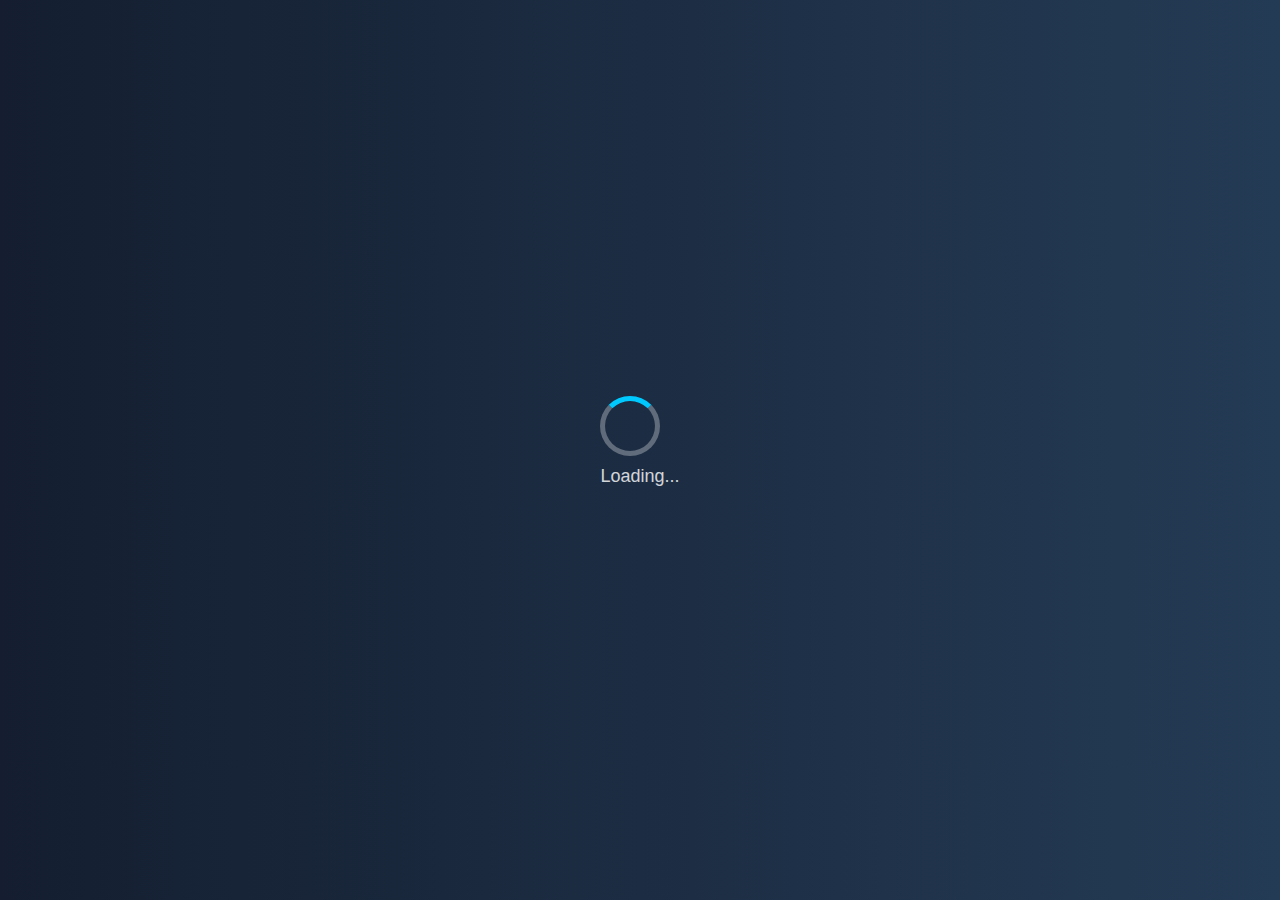
<file: index.html>
<!DOCTYPE html>
<html lang="id">
<head>
    <meta charset="UTF-8">
    <meta name="viewport" content="width=device-width, initial-scale=1.0">
    <title>Loading...</title>
    <link rel="stylesheet" href="styles.css">
    <script>
        // Setelah 3 detik, pindah ke rank.html
        setTimeout(function() {
            window.location.href = "home.html";
        }, 3000);
    </script>
</head>
<body class="loading">
    <div class="loading-container">
        <div class="loader"></div>
        <p>Loading...</p>
    </div>
</body>
</html>
</file>
<file: styles.css>
/* Background */
.loading {
    display: flex;
    justify-content: center;
    align-items: center;
    height: 100vh;
    background: linear-gradient(to right, #141E30, #243B55);
    margin: 0;
    font-family: Arial, sans-serif;
}

/* Container Loading */
.loading-container {
    text-align: center;
    color: white;
}

/* Animasi Loader */
.loader {
    width: 50px;
    height: 50px;
    border: 5px solid rgba(255, 255, 255, 0.3);
    border-top: 5px solid #00C9FF;
    border-radius: 50%;
    animation: spin 1s linear infinite;
}

/* Animasi Spinning */
@keyframes spin {
    from {
        transform: rotate(0deg);
    }
    to {
        transform: rotate(360deg);
    }
}

/* Teks Loading */
p {
    margin-top: 10px;
    font-size: 18px;
    opacity: 0.8;
    animation: fadeText 1.5s infinite alternate;
}

/* Animasi Teks */
@keyframes fadeText {
    from {
        opacity: 0.5;
    }
    to {
        opacity: 1;
    }
}
/* loading selesai */
/* Navbar */
body {
    font-family: Arial, sans-serif;
    text-align: center;
    background-color: #1a1a1a;
    color: white;
    margin: 0;
    padding: 0;
}

nav {
    display: flex;
    justify-content: space-between;
    align-items: center;
    background-color: #222;
    width: 407px;
    padding: 10px 20px;
    position: fixed;
    z-index: 1000;
    top: 0;
    left: 0;
}

.logo {
    font-size: 20px;
    font-weight: bold;
}

.menu-icon {
    display: none;
    font-size: 24px;
    cursor: pointer;
}

.nav-links {
    list-style: none;
    display: flex;
    gap: 15px;
}

.nav-links li {
    display: inline;
}

.nav-links a {
    text-decoration: none;
    color: white;
    font-size: 16px;
}

.discord {
  display: flex;
  text-decoration: none;
  list-style: none;
  background-color: crimson;
  padding: 15px;
  border-radius: 13px;
}

.discord a {
  color: white;
  text-decoration: none;
}

.icon {
  margin-right: 15px;
}

.navbar-rank {
  display: flex;
  justify-content: space-around;
  align-items: center;
  background-color: #222;
  padding: 10px 20px;
}

/* Responsif navbar */
@media (max-width: 600px) {
    .nav-links {
        display: none;
        flex-direction: column;
        background: #222;
        position: absolute;
        top: 50px;
        right: 0;
        width: 150px;
        padding: 10px;
    }

    .nav-links.show {
        display: flex;
    }

    .menu-icon {
        display: block;
    }
}

/* Daftar Rank */
.ranks {
    display: grid;
    grid-template-columns: repeat(auto-fit, minmax(200px, 1fr));
    gap: 15px;
    margin: 20px auto;
    max-width: 900px;
    padding: 10px;
    margin-top: 150px;
}

.rank-card {
    background-color: #333;
    padding: 10px;
    border-radius: 8px;
    text-align: center;
    transition: 0.3s;
    cursor: pointer;
}

.rank-card:hover {
    background-color: #444;
}

.rank-card img {
    width: 100%;
    height: auto;
    max-width: 150px;
    margin-bottom: 10px;
}

.image-rank {
  border-radius: 15px;
}

.dari_siapa {
  font-size: 18px;
  margin-top: 60px;
}

.card {
  background-color: #333;
  padding: 10px;
  border-radius: 8px;
  text-align: center;
  transition: 0.3s;
  cursor: pointer;
  aspect-ratio: 9/16;
}

.image {
  border-radius: 15px;
  margin-top: 40px;
}

.card img {
  width: 100%;
  height: auto;
  max-width: 150px;
  margin-bottom: 10px;
}

.rank-bn {
  margin-top: 40px;
  display: flex;
  text-decoration: none;
  background-color: #333;
  border: 1px solid;
  list-style: none;
  padding: 15px;
  margin-left: 40px;
  border-radius: 25px;
  width: 75px;
}

.rank-bn a {
  color:white;
  text-decoration: none;
}

.rank-bn>li>a:hover {
  color: crimson;
}

.rank-bn:hover {
  color: crimson;
}

.server {
  display: flex;
  justify-content: center;
  align-items: center;
  flex-wrap: wrap;
  gap: 20px;
  border-radius: 15px;
  margin-top: 70px;
}

.item {
  height: 180px;
  flex: 1 0 200px;
  border-radius: 15px;
}

/* Popup */
.popup {
    display: none;
    position: fixed;
    top: 0;
    left: 0;
    width: 100%;
    height: 100%;
    background: rgba(0, 0, 0, 0.7);
    justify-content: center;
    align-items: center;
    padding: 20px;
}

.popup-content {
    background: #222;
    padding: 20px;
    width: 90%;
    max-width: 400px;
    border-radius: 10px;
    text-align: left;
}

.close {
    float: right;
    font-size: 24px;
    cursor: pointer;
}

/* Responsif */
@media (max-width: 600px) {
    .popup-content {
        width: 95%;
        max-width: 350px;
    }
}
</file>
